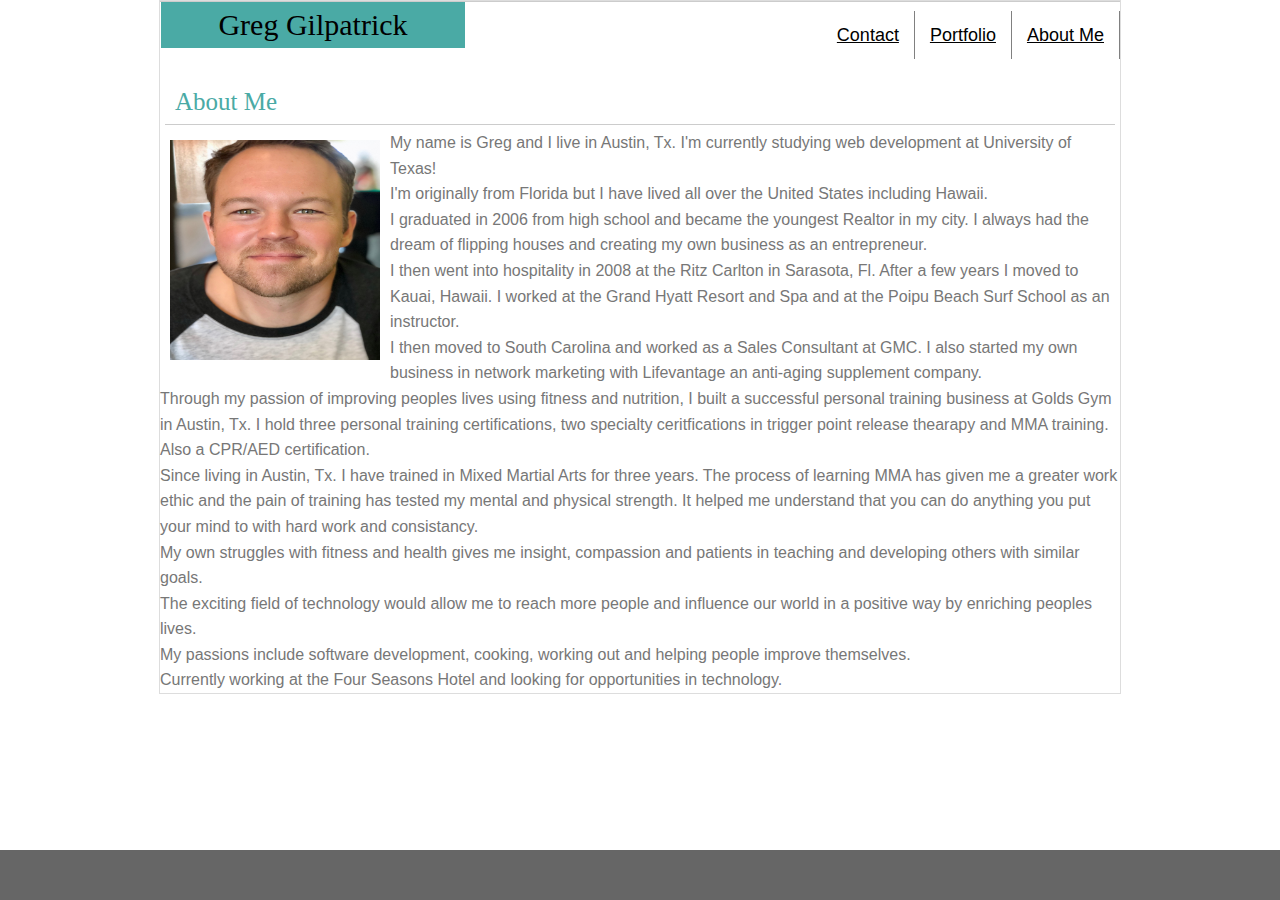
<file: index.html>
<!DOCTYPE html>
<html>
    <head>
        <link rel="stylesheet" type="text/css" href="css/reset.css">
        <link rel="stylesheet" type="text/css" href="./assests/css/style.css">
    
        <title>About Me</title>
       
    </head>
    <div>
    <body>
            <!-- <div class="container"> -->
                <header>
                    <h1 class="my-name">Greg Gilpatrick</h1>
                    <nav>
                        <a class="nav" href="index.html">About Me</a>
                        <a class="nav" href="portfolio.html">Portfolio</a>
                        <a class="nav" href="contact.html">Contact</a>
                    </nav>
                </header>
            <!-- </div> -->
    <div class="clearfix"></div>
        <section class="section"></section>
        <h2 class="about-me">About Me</h2>

        <img src="assests/image/Attachment-1.jpeg" width= "210" height="220" alt="Greg Gilpatrick">
        <p>My name is Greg and I live in Austin, Tx. I'm currently studying web development at University of Texas!</p>
        <p>I'm originally from Florida but I have lived all over the United States including Hawaii.</p>
        <p>I graduated in 2006 from high school and became the youngest Realtor in my city. I always had the dream of flipping houses and creating my own business as an entrepreneur.</p>
        <p>I then went into hospitality in 2008 at the Ritz Carlton in Sarasota, Fl. After a few years I moved to Kauai, Hawaii. I worked at the Grand Hyatt Resort and Spa and at the Poipu Beach Surf School as an instructor.</p>
        <p>I then moved to South Carolina and worked as a Sales Consultant at GMC. I also started my own business in network marketing with Lifevantage an anti-aging supplement company.</p>
        <p>Through my passion of improving peoples lives using fitness and nutrition, I built a successful personal training business at Golds Gym in Austin, Tx. I hold three personal training certifications, two specialty ceritfications in trigger point release thearapy and MMA training. Also a CPR/AED certification.</p>
        <p>Since living in Austin, Tx. I have trained in Mixed Martial Arts for three years. The process of learning MMA has given me a greater work ethic and the pain of training has tested my mental and physical strength. It helped me understand that you can do anything you put your mind to with hard work and consistancy.</p>
        <p>My own struggles with fitness and health gives me insight, compassion and patients in teaching and developing others with similar goals.</p>
        <p>The exciting field of technology would allow me to reach more people and influence our world in a positive way by enriching peoples lives.</p>
        <p>My passions include software development, cooking, working out and helping people improve themselves.</p>
        <p>Currently working at the Four Seasons Hotel and looking for opportunities in technology. 
        
    </div>

    <!-- <div class="clearfix"></div> -->

    <footer class="footer">
    </footer>
    </body>
    
    
    
    
    






</html>
</file>
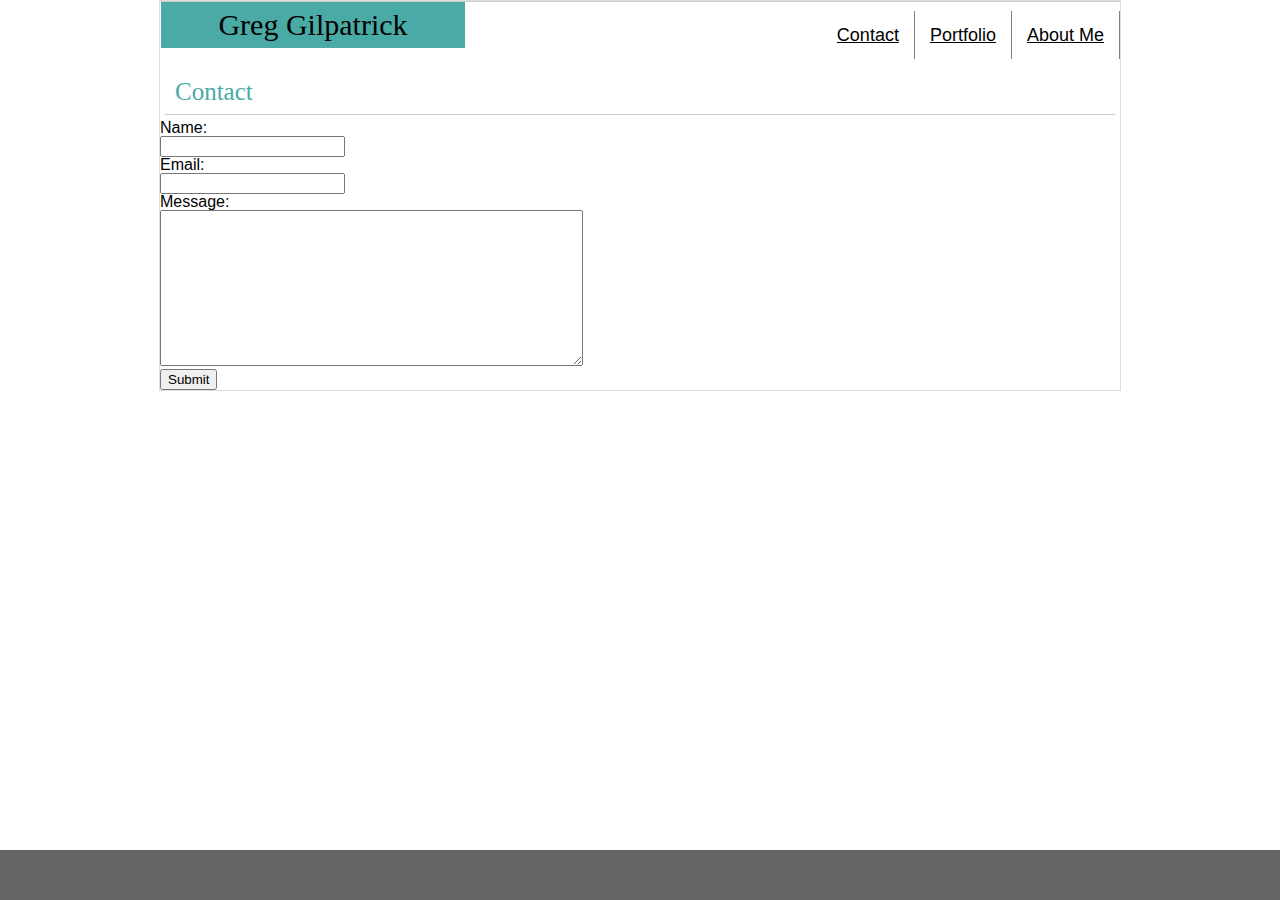
<file: contact.html>
<!DOCTYPE html>
  <html>
      <head>
          <link rel="stylesheet" type="text/css" href="css/reset.css">
            <link rel="stylesheet" type="text/css" href="./assests/css/style.css">
            <title>Contact</title>
      </head>      
      
          <body>
              <header>
            
                  <h1 class="my-name">Greg Gilpatrick</h1>
                <nav>
                   
                    <a class="nav" href="index.html">About Me</a>
                    <a class="nav" href="portfolio.html">Portfolio</a>
                    <a class="nav" href="contact.html">Contact</a>
                
                </nav>
              </header>
              <div class="clearfix"></div>
            
         
            <h2 class="contact">Contact</h2>

          <form>
                Name:<br>
                <input type="text" name="Name">
                <br>
                Email:<br>
                <input type="text" name="Email">
                <br>
                Message:<br>
                <textarea name="Message" rows="10" cols="50"></textarea>
                <br>
                <input type="Submit" value="Submit">  

            </form>
          </body>
        
          <footer class="footer">
          
          </footer>


        


  </html>
</file>
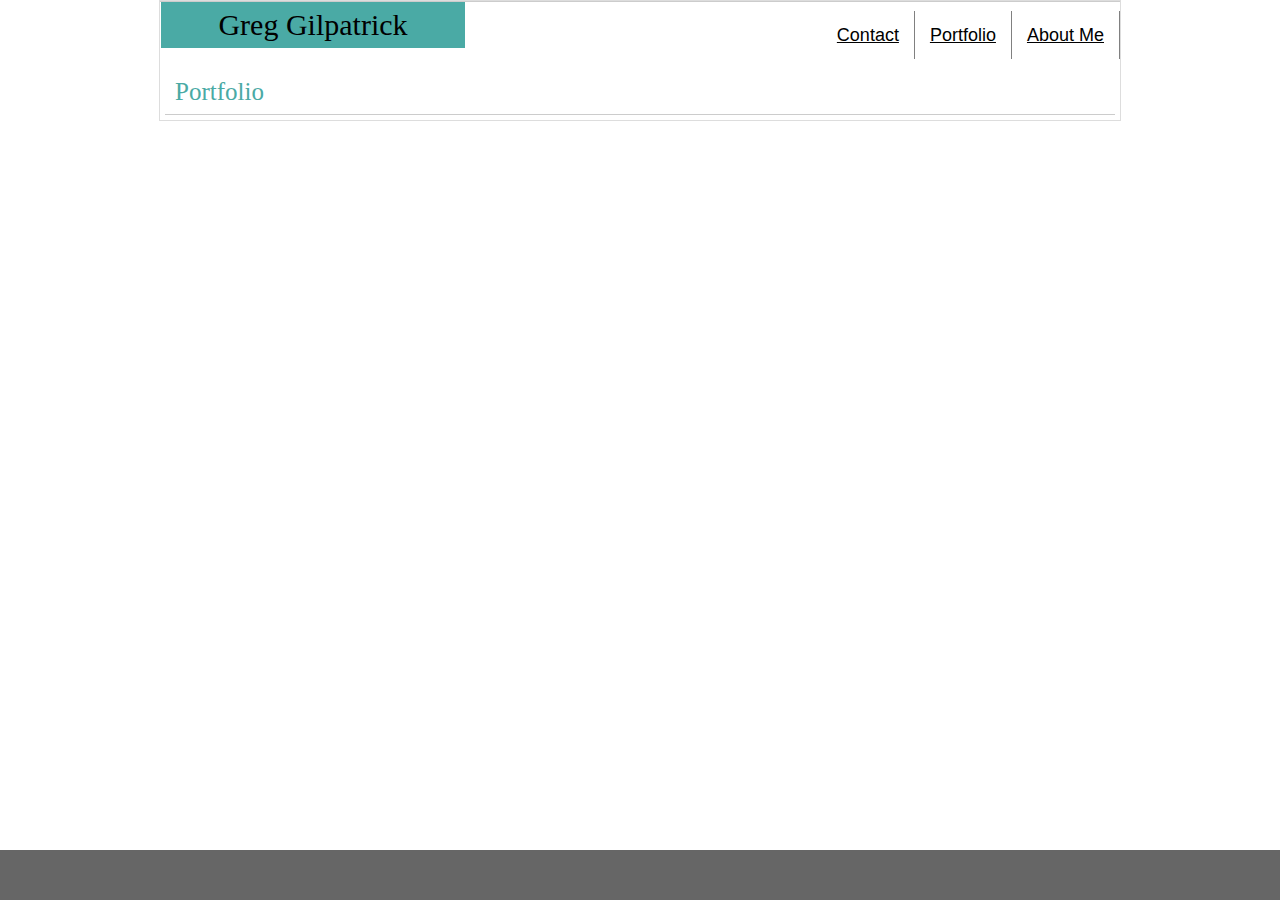
<file: portfolio.html>
<!Doctype html>
<html>
    <head>
        <link rel="stylesheet" type="text/css" href="css/reset.css">
        <link rel="stylesheet" type="text/css" href="./assests/css/style.css">
         <title>Portfolio</title>
    </head>

    <body>
            <header>
                <h1 class="my-name">Greg Gilpatrick</h1>
                    <nav>
                        
                     <a class="nav" href="index.html">About Me</a>
                     <a class="nav" href="portfolio.html">Portfolio</a>
                     <a class="nav" href="contact.html">Contact</a>
                        
                    </nav>
            </header>
            <div class="clearfix"></div>
          
             <h2 class="portfolio">Portfolio</h2>
             
    </body>

      <footer class="footer"></footer>


</html>
</file>
<file: assests/css/style.css>
header {
    width: 100%;
    border-bottom: 1px solid gray;
    background-color: #ffffff;
    border-color: #cccccc; 
    font-family: 'Georgia', Times, Times New Roman, serif;
}
 

.nav  { 
    font-size: 18px;
    color: black;
    padding: 15px;
    margin-top: 10px;
    font-family:'Arial', 'Helvetica Neue', Helvetica, sans-serif;
    float: right;
    border-right: 1px solid gray;
}

.my-name{
    float: left;
}
.about-me{
    
    margin-top: 10px

}

h1{ font-size: 30px;
    width: 30%;
    text-align: center;
    background-color: #4aaaa5;
    padding: 8px;
    margin: 1px;
    font-family: 'Georgia', Times, Times New Roman, serif;
}
h2 { font-size: 25px;
    text-align: left;
    padding: 10px;
    margin: 5px; 
    color: #4aaaa5;
    border-bottom: 1px solid #cccccc;
    font-family: 'Georgia', Times, Times New Roman, serif;

}

body {
    margin: 0 auto;
    width: 960px;
    background-color: #ffffff;
    border: 1px solid #dddddd;
    
}

.clearfix{
  content: "";
  clear: both;
  display: table;
}

.section {
    margin-top: 20px;
}

form {
    margin: auto;
    font-family:'Arial', 'Helvetica Neue', Helvetica, sans-serif;
}

div {
    right:160px; top:10px;
    

}

img {
    float: left;
    margin: 10px;
    
}
 


footer {
  position: fixed;
  left: 0;
  bottom: 0;
  width: 100%;
  background-color: #666666;
  min-height: 50px;
}

p { font-size: 16px;
    line-height: 1.6;
    font-family:'Arial', 'Helvetica Neue', Helvetica, sans-serif;
    color: #777777;
}

.contact{
    margin-top: 10px;
    
}

.portfolio {
    margin-top: 10px
}
</file>
